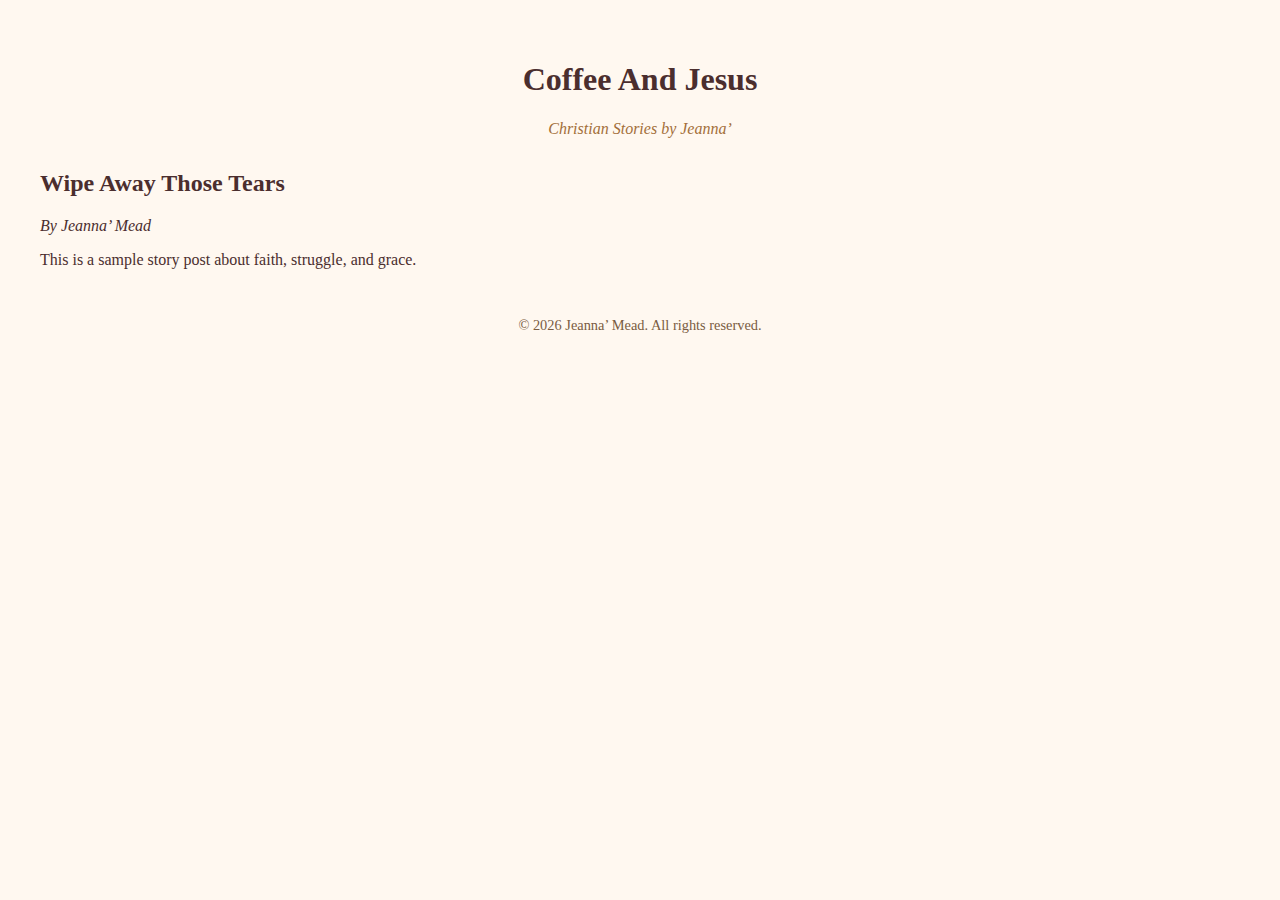
<file: index.html>
<!DOCTYPE html>
<html lang="en">
<head>
  <meta charset="UTF-8" />
  <meta name="viewport" content="width=device-width, initial-scale=1.0" />
  <title>Coffee And Jesus</title>
  <link rel="stylesheet" href="style.css" />
</head>
<body>
  <header>
    <h1>Coffee And Jesus</h1>
    <p class="tagline">Christian Stories by Jeanna’</p>
  </header>
  <main>
    <article>
      <h2>Wipe Away Those Tears</h2>
      <p><em>By Jeanna’ Mead</em></p>
      <p>This is a sample story post about faith, struggle, and grace.</p>
    </article>
  </main>
  <footer>
    <p>&copy; <span id="year"></span> Jeanna’ Mead. All rights reserved.</p>
  </footer>
  <script>
    document.getElementById("year").textContent = new Date().getFullYear();
  </script>
</body>
</html>
</file>
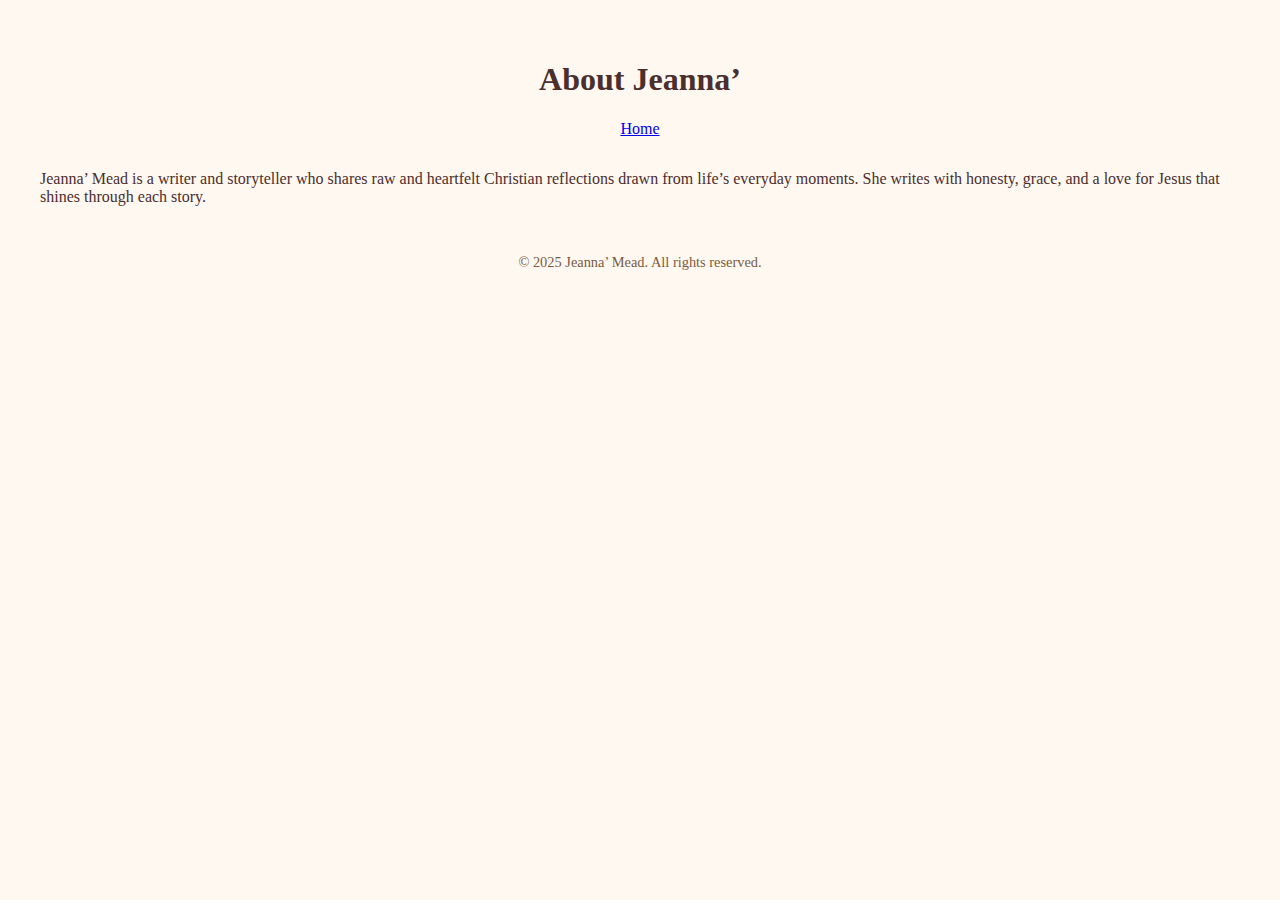
<file: about.html>
<!DOCTYPE html>
<html lang="en">
<head>
  <meta charset="UTF-8" />
  <meta name="viewport" content="width=device-width, initial-scale=1.0" />
  <title>About Jeanna’</title>
  <link rel="stylesheet" href="style.css" />
</head>
<body>
  <header>
    <h1>About Jeanna’</h1>
    <nav>
      <a href="index.html">Home</a>
    </nav>
  </header>
  <main>
    <section>
      <p>Jeanna’ Mead is a writer and storyteller who shares raw and heartfelt Christian reflections drawn from life’s everyday moments. She writes with honesty, grace, and a love for Jesus that shines through each story.</p>
    </section>
  </main>
  <footer>
    <p>&copy; 2025 Jeanna’ Mead. All rights reserved.</p>
  </footer>
</body>
</html>
</file>
<file: style.css>
body {
  font-family: Georgia, serif;
  background-color: #fff8f0;
  color: #4b2e2e;
  padding: 2rem;
}
header {
  text-align: center;
  margin-bottom: 2rem;
}
.tagline {
  font-style: italic;
  color: #a36f3a;
}
footer {
  text-align: center;
  margin-top: 3rem;
  font-size: 0.9rem;
  color: #7a5c42;
}
</file>
